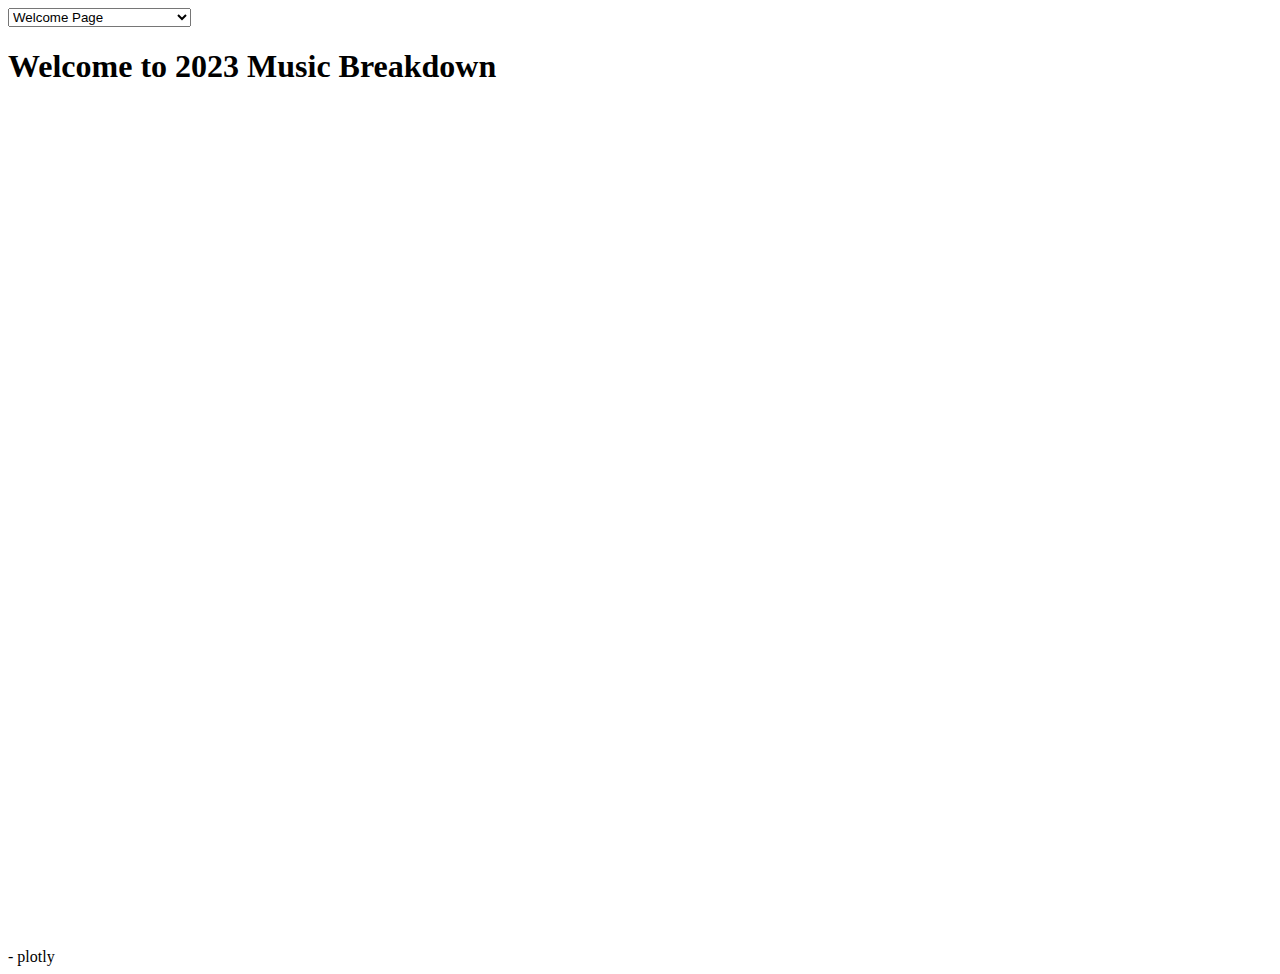
<file: index.html>
<!DOCTYPE html>
<html lang="en">
<head>
    <meta charset="UTF-8">
    <title>2023 Music Breakdown</title>
    <link rel="stylesheet" href="https://pyscript.net/releases/2024.1.1/core.css" />
    <script type="module" src="https://pyscript.net/releases/2024.1.1/core.js"></script>
    
</head>
<body>

<select onchange="changePage(this.value)">
    <option value="welcome">Welcome Page</option>
    <option value="topTen">Top Ten Songs</option>
    <option value="artistBreakdown">Artist Breakdown</option>
    <option value="streamSummary">Streamed Songs Summary</option>
</select>

<div id="welcome" class="page active">
    <h1>Welcome to 2023 Music Breakdown</h1>
    <link rel="stylesheet" href="https://pyscript.net/releases/2024.1.1/core.css" />
    <script defer src="https://pyscript.net/releases/2024.1.1/core.css"></script>
    <style>
        .page {
            display: none;
        }
        .page.active {
            display: block;
        }
        #welcome {
            background-image: url('https://cdn.pixabay.com/photo/2014/04/03/00/29/sound-308418_1280.png.jpg');
            background-size: cover;
            background-position: center;
            height: 100vh;
        }
    </style>
    <!-- Background image set via CSS or inline style -->
</div>

<div id="topTen" class="page" style="display:none;">
    <h1>Top Ten Songs</h1>
    <!-- Placeholder for Bar Chart and Pie Chart -->
    <py-script>
        # code for charts 
    </py-script>
</div>

<div id="artistBreakdown" class="page" style="display:none;">
    <h1>Artist Breakdown</h1>
    <!-- Additional dropdown for selecting an artist -->
    <!-- Placeholder for 3D Scatter Plot -->
    <py-script>
        # code for charts 
    </py-script>
</div>

<div id="streamSummary" class="page" style="display:none;">
    <h1>Streamed Songs Summary</h1>
    <!-- Placeholder for Histograms and Bubble Chart -->
    <py-script>
        # code for charts 
    </py-script>
</div>

<script>
function changePage(pageId) {
    document.querySelectorAll('.page').forEach(function(page) {
        page.style.display = 'none';
    });
    document.getElementById(pageId).style.display = 'block';
}
</script>

<py-env>
    - plotly
</py-env>

</body>
</html>
</file>
